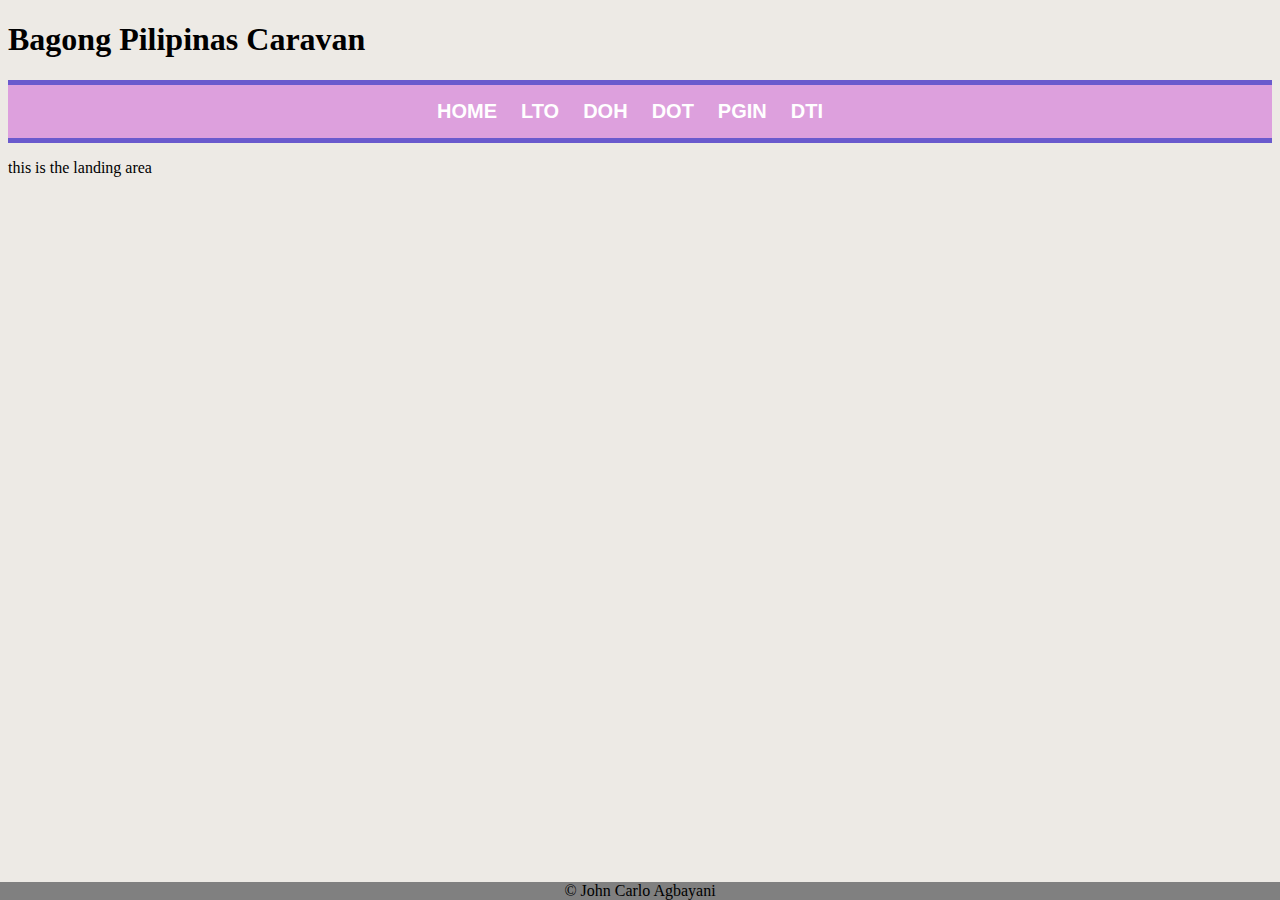
<file: index.html>
<!DOCTYPE html>
<html lang="en">
<head>
    <meta charset="UTF-8">
    <meta name="viewport" content="width=device-width, initial-scale=1.0">
    <title>Link and Images</title>
    <link rel="stylesheet" href="./css/style.css">
</head>
<body class="background1">
    <h1>Bagong Pilipinas Caravan</h1>
    <p class="Atag">
        <a href="index.html" class="hstyle">HOME</a>
        <a href="lto.html">LTO</a>
        <a href="doh.html">DOH</a>
        <a href="dot.html">DOT</a>
        <a href="PGIN.html">PGIN</a>
        <a href="DTI.html">DTI</a>
    </p>
    <p>this is the landing area</p>
    <div class="footer">&copy John Carlo Agbayani</div>
</body>
</file>
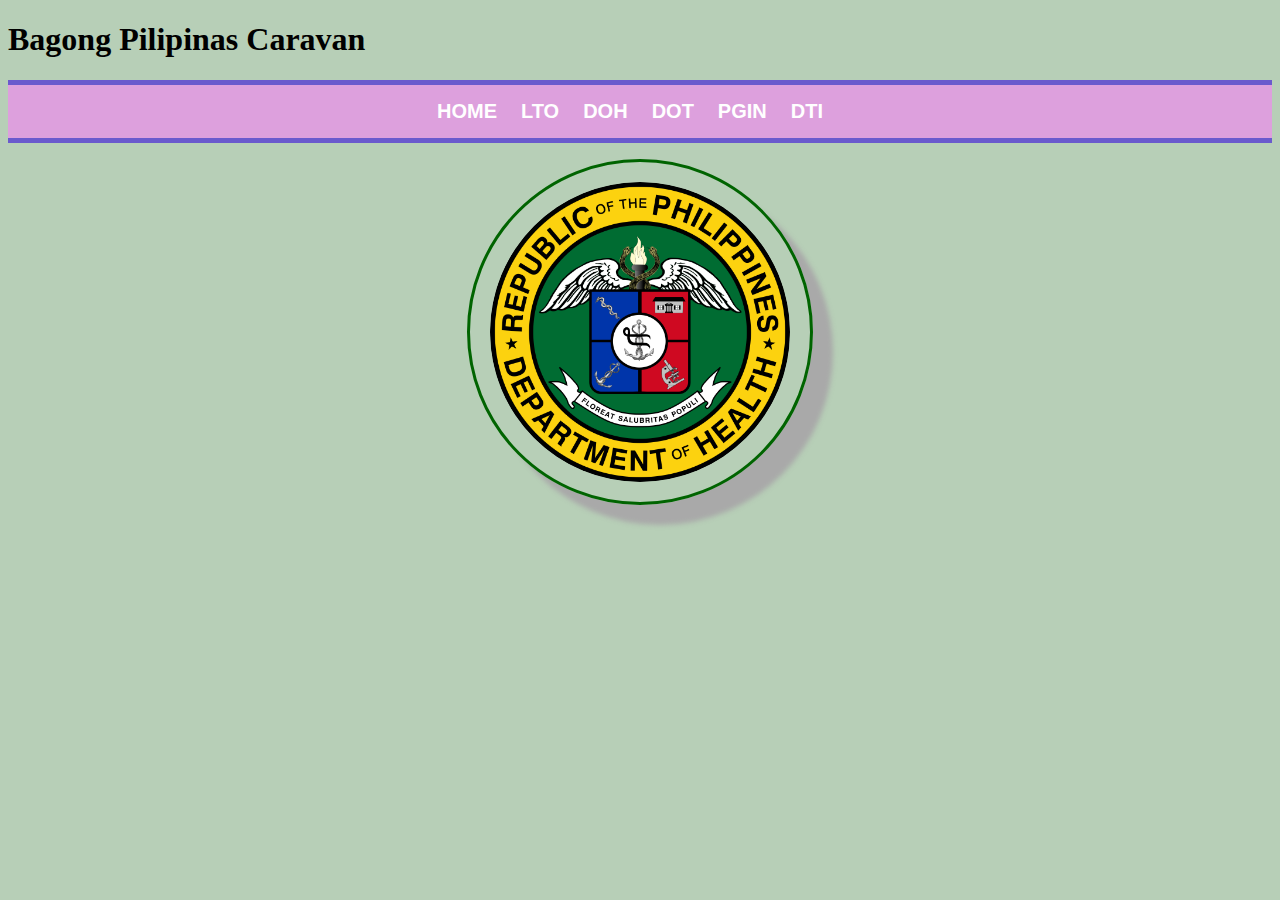
<file: doh.html>
<!DOCTYPE html>
<html lang="en">
<head>
    <meta charset="UTF-8">
    <meta name="viewport" content="width=device-width, initial-scale=1.0">
    <title>Link and Images</title>
    <link rel="stylesheet" href="./css/style.css">
</head>
<body class="background3">
    <h1>Bagong Pilipinas Caravan</h1>
    <p class="Atag">
        <a href="index.html" class="hstyle">HOME</a>
        <a href="lto.html">LTO</a>
        <a href="doh.html">DOH</a>
        <a href="dot.html">DOT</a>
        <a href="PGIN.html">PGIN</a>
        <a href="DTI.html">DTI</a>
    </p>
    
    <img src="./logo/Department_of_Health_(DOH)_PHL.svg.png" alt="doh logo">
</body>
</file>
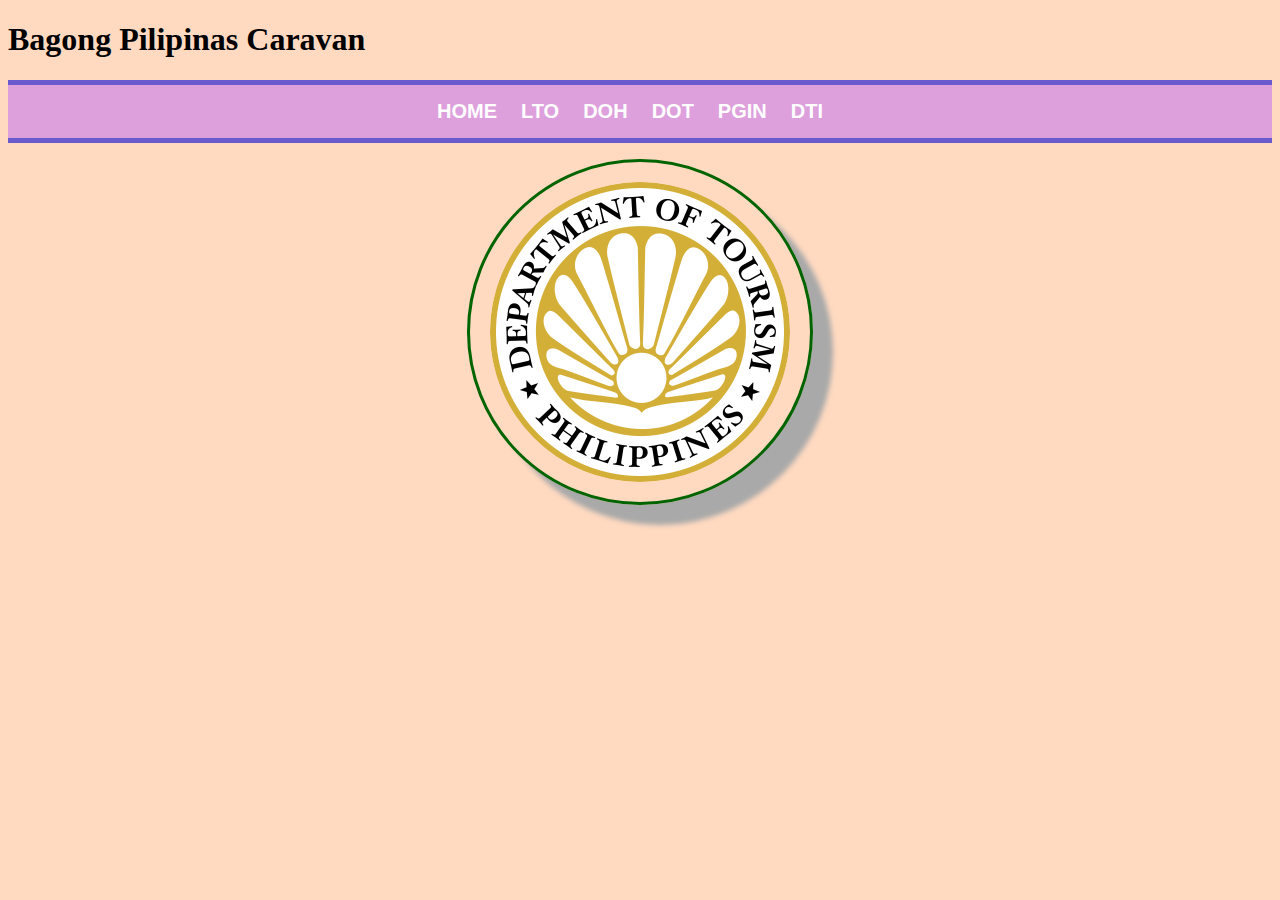
<file: dot.html>
<!DOCTYPE html>
<html lang="en">
<head>
    <meta charset="UTF-8">
    <meta name="viewport" content="width=device-width, initial-scale=1.0">
    <title>Link and Images</title>
    <link rel="stylesheet" href="./css/style.css">
</head>
<body class="background4">
    <h1>Bagong Pilipinas Caravan</h1>
    <p class="Atag">
        <a href="index.html" class="hstyle">HOME</a>
        <a href="lto.html">LTO</a>
        <a href="doh.html">DOH</a>
        <a href="dot.html">DOT</a>
        <a href="PGIN.html">PGIN</a>
        <a href="DTI.html">DTI</a>
    </p>
    
    <img src="./logo/toursim.png" alt="dot logo">
</body>
</file>
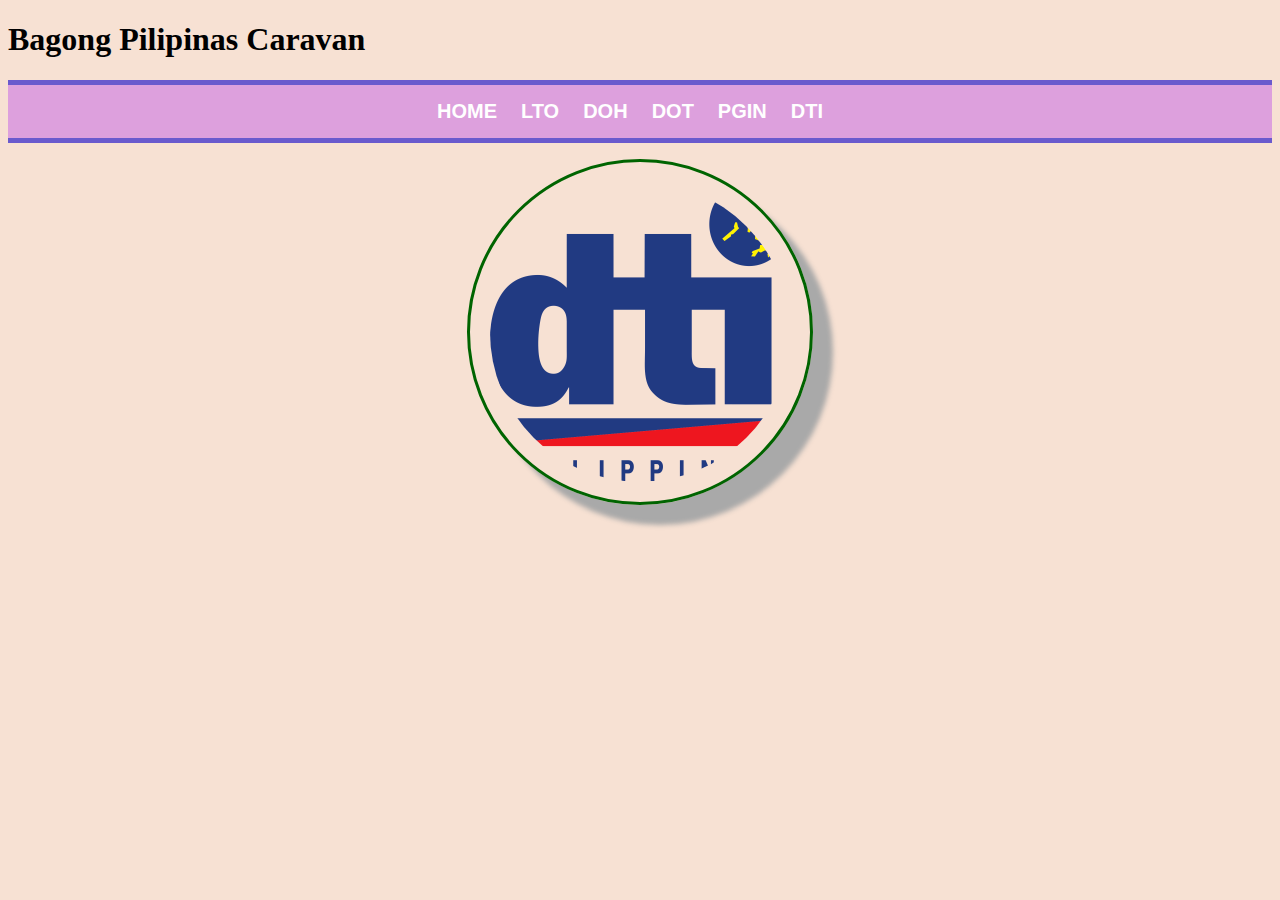
<file: DTI.html>
<!DOCTYPE html>
<html lang="en">
<head>
    <meta charset="UTF-8">
    <meta name="viewport" content="width=device-width, initial-scale=1.0">
    <title>Link and Images</title>
    <link rel="stylesheet" href="./css/style.css">
</head>
<body class="background5">
    <h1>Bagong Pilipinas Caravan</h1>
    <p class="Atag">
        <a href="index.html" class="hstyle">HOME</a>
        <a href="lto.html">LTO</a>
        <a href="doh.html">DOH</a>
        <a href="dot.html">DOT</a>
        <a href="PGIN.html">PGIN</a>
        <a href="DTI.html">DTI</a>
    </p>
    
    <img src="./logo/DTI_PH_new_logo.svg.png" alt="DTI_PH_new_logo">
</body>
</file>
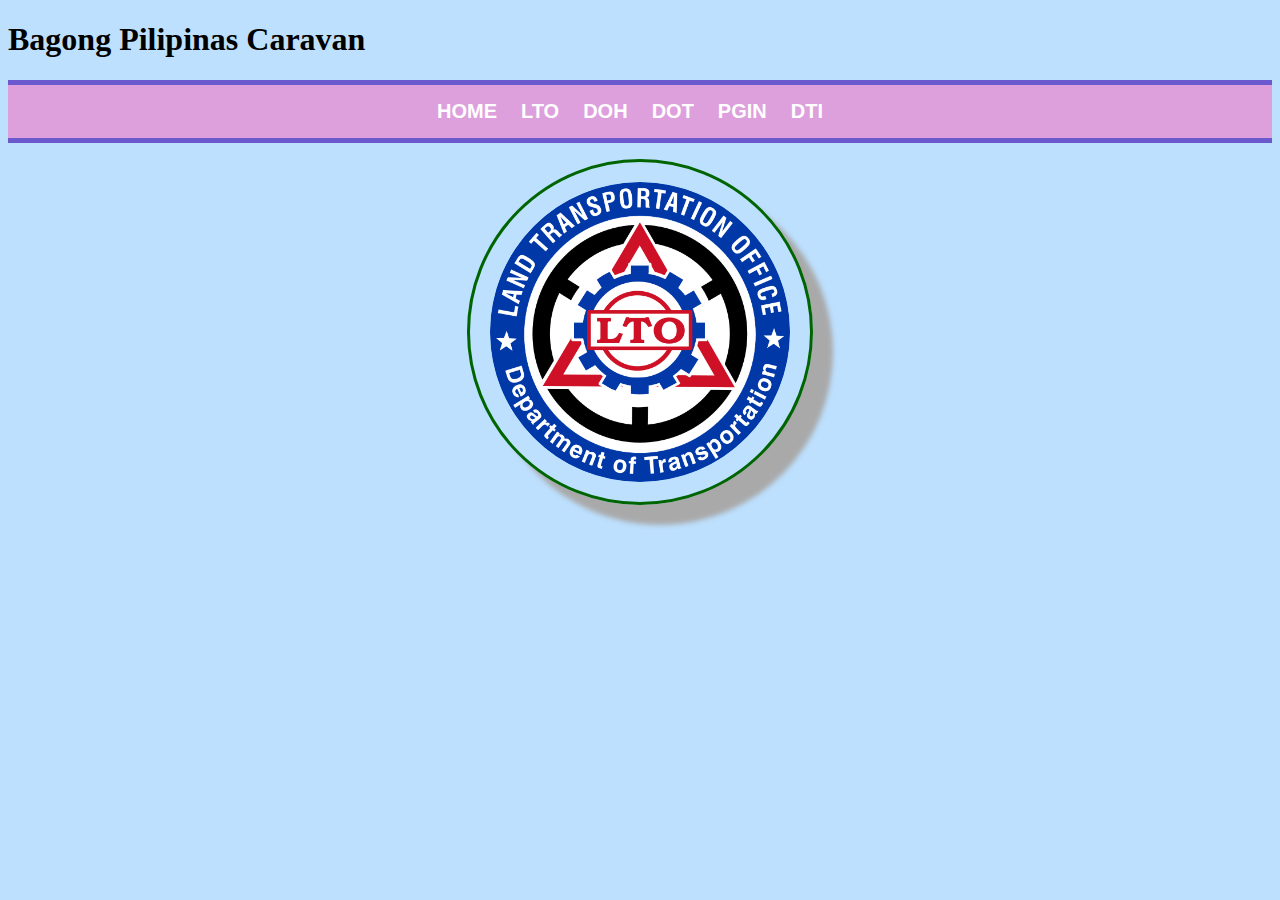
<file: lto.html>
<!DOCTYPE html>
<html lang="en">
<head>
    <meta charset="UTF-8">
    <meta name="viewport" content="width=device-width, initial-scale=1.0">
    <title>Link and Images</title>
    <link rel="stylesheet" href="./css/style.css">
</head>
<body class="background2">
    <h1>Bagong Pilipinas Caravan</h1>
    <p class="Atag">
        <a href="index.html" class="hstyle">HOME</a>
        <a href="lto.html">LTO</a>
        <a href="doh.html">DOH</a>
        <a href="dot.html">DOT</a>
        <a href="PGIN.html">PGIN</a>
        <a href="DTI.html">DTI</a>
    </p>
    
    <img src="./logo/lto.png" alt="LTO logo">
</body>
</file>
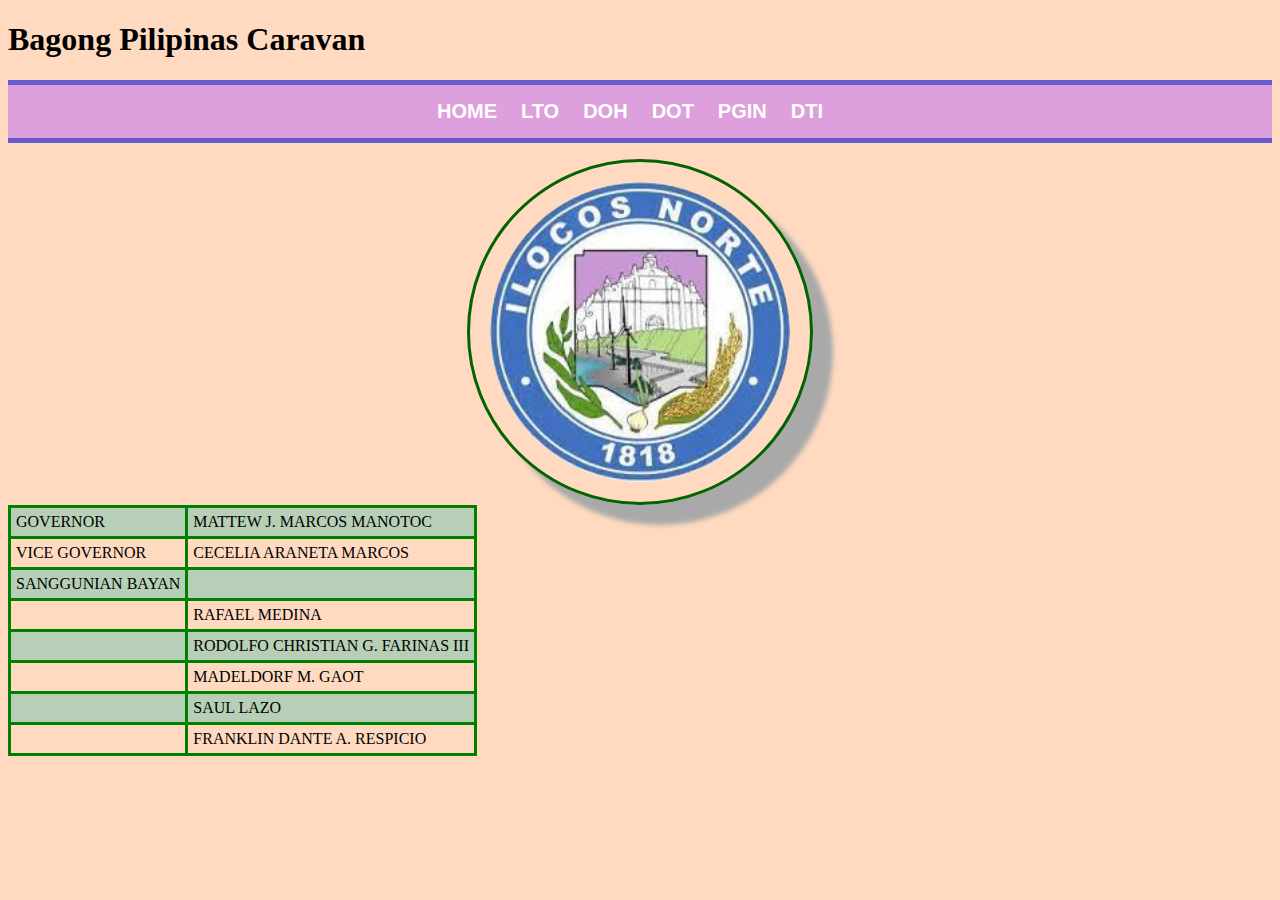
<file: PGIN.html>
<!DOCTYPE html>
<html lang="en">
<head>
    <meta charset="UTF-8">
    <meta name="viewport" content="width=device-width, initial-scale=1.0">
    <title>Link and Images</title>
    <link rel="stylesheet" href="./css/style.css">
    
</head>
<body class="background4">
    <h1>Bagong Pilipinas Caravan</h1>
    <p class="Atag">
        <a href="index.html" class="hstyle">HOME</a>
        <a href="lto.html">LTO</a>
        <a href="doh.html">DOH</a>
        <a href="dot.html">DOT</a>
        <a href="PGIN.html">PGIN</a>
        <a href="DTI.html">DTI</a>
    </p>
    <img src="./logo/pgin.jpg" alt="pgin logo">
    <table>
        <tr>
            <td>GOVERNOR</td>
            <td>MATTEW J. MARCOS MANOTOC</td>
        </tr>
        <tr>
                <td>VICE GOVERNOR</td>
                    <td>CECELIA ARANETA MARCOS</td>
        </tr>
        <tr>
            <td>SANGGUNIAN BAYAN</td>
            <td></td>
        </tr>
        <tr>
            <td></td>
            <td>RAFAEL MEDINA</td>
        </tr>
        <tr>
            <td></td>
            <td>RODOLFO CHRISTIAN G. FARINAS III</td>
        </tr>
        <tr>
            <td></td>
            <td>MADELDORF M. GAOT</td>
        </tr>
        <tr>
            <td></td>
            <td>SAUL LAZO</td>
        </tr>
        <tr>
            <td></td>
            <td>FRANKLIN DANTE A. RESPICIO</td>
        </tr>
        
    </table>
</body>
</file>
<file: css/style.css>
a{
    margin-right: 20px;
    text-decoration: none;
    font-family: Arial, Helvetica, sans-serif;
    font-size: 20px;
    color: white;
    font-weight: bold;
}  
.Atag{
    background-color: plum;
    padding: 15px;
    text-align: center;
    border-top: 5px solid slateblue;
    border-bottom: 5px solid slateblue;
}
img{
    width: 300px;
    height: 300px;
    border: 3px solid darkgreen;
    padding:  20px;
    border-radius: 1000%;
    box-shadow: 20px 20px 5px darkgray;
    display: block;
    margin: auto;
}
a:hover{
    background-color: darkgreen;
    color: white;
    padding:  20px;
}
.footer{
    position: fixed;
    left: 0%;
    bottom: 0%;
    width: 100%;
    text-align: center;
    background-color: gray;
}
.hstyle:hover{
    background-color: blue;
    color: white;
    padding: 20px;
}
.background1{
    background-color: #edeae5 ;
}
.background2{
    background-color: #bde0fe;
}
.background3{
    background-color: #b7cfb7;
}
.background4{
    background-color: #FFDAC1;
}
.background5{
    background-color: #f7e1d3;
}
table{
    border: 3px solid green;
    border-collapse: collapse;
    
}
td{
    border: 3px solid green;
    padding: 5px;

}

tr:nth-child(odd){
    background-color: #b7cfb7;
}
</file>
